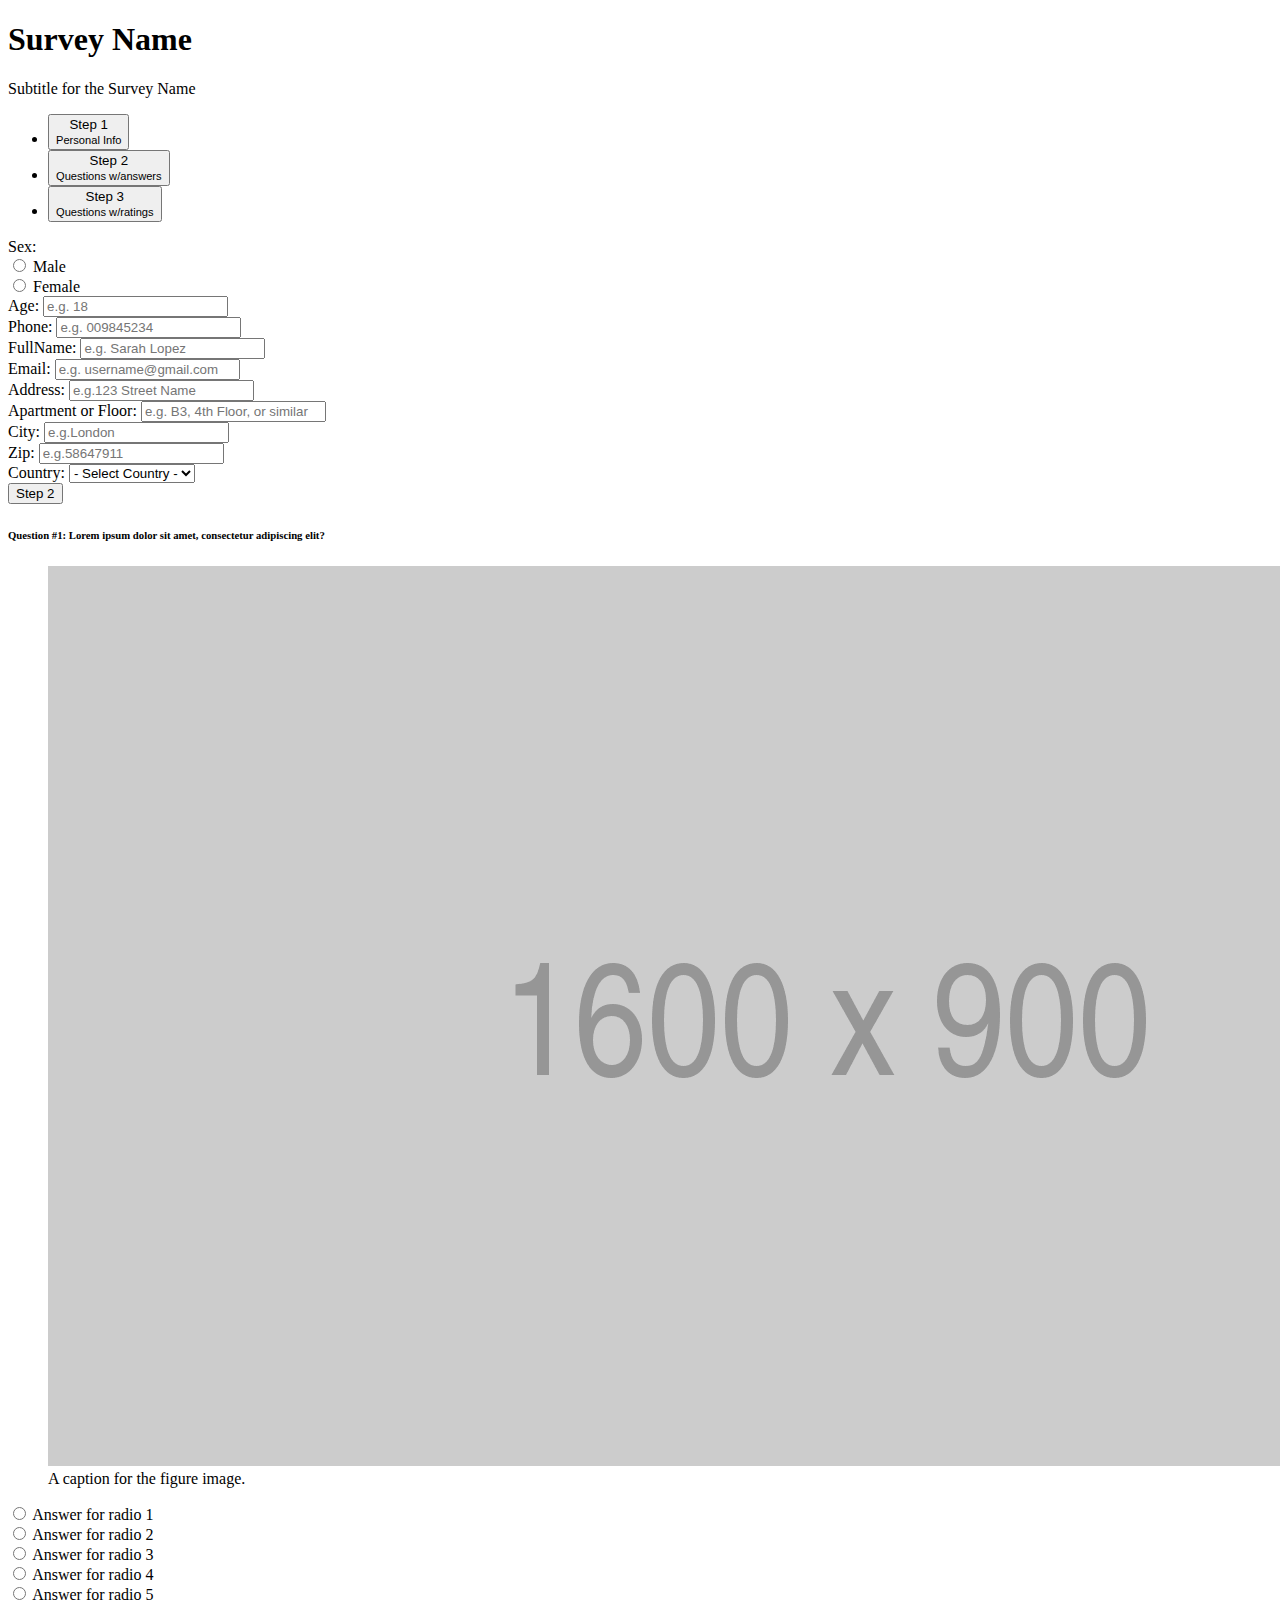
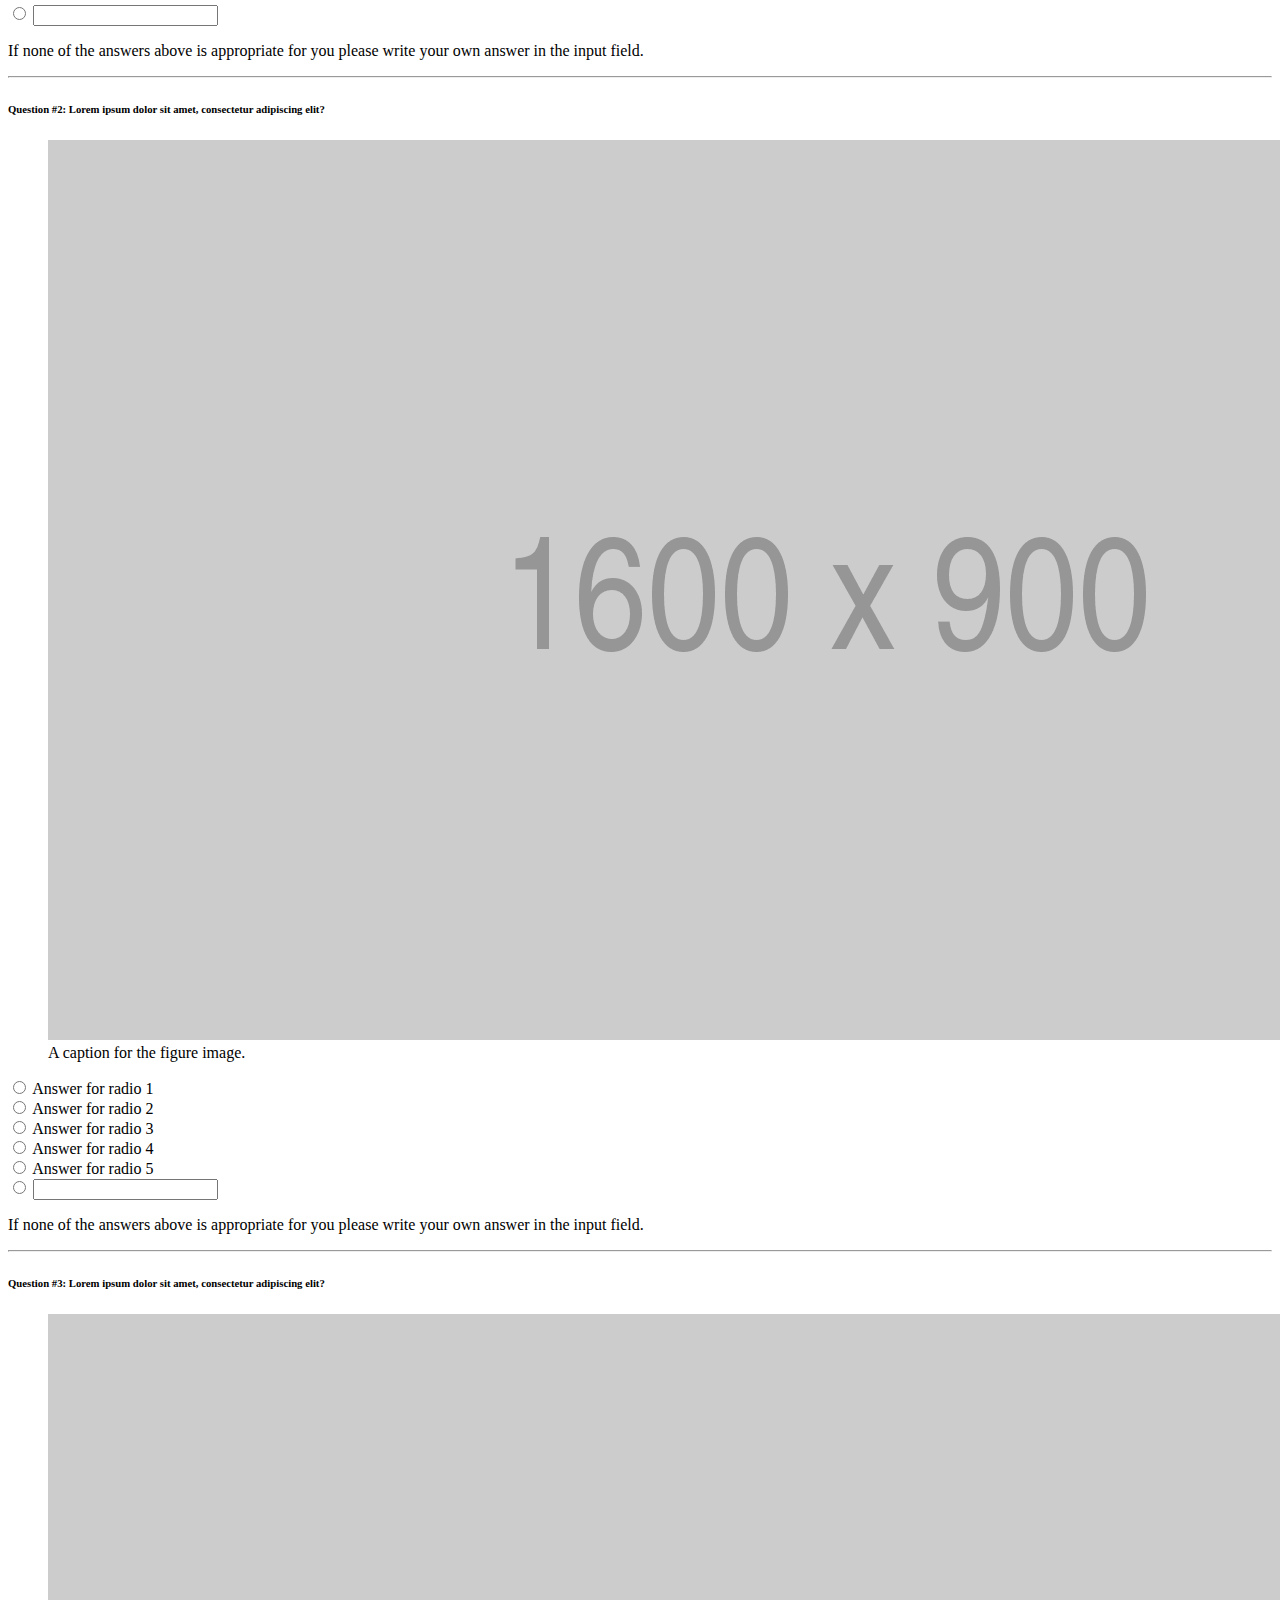
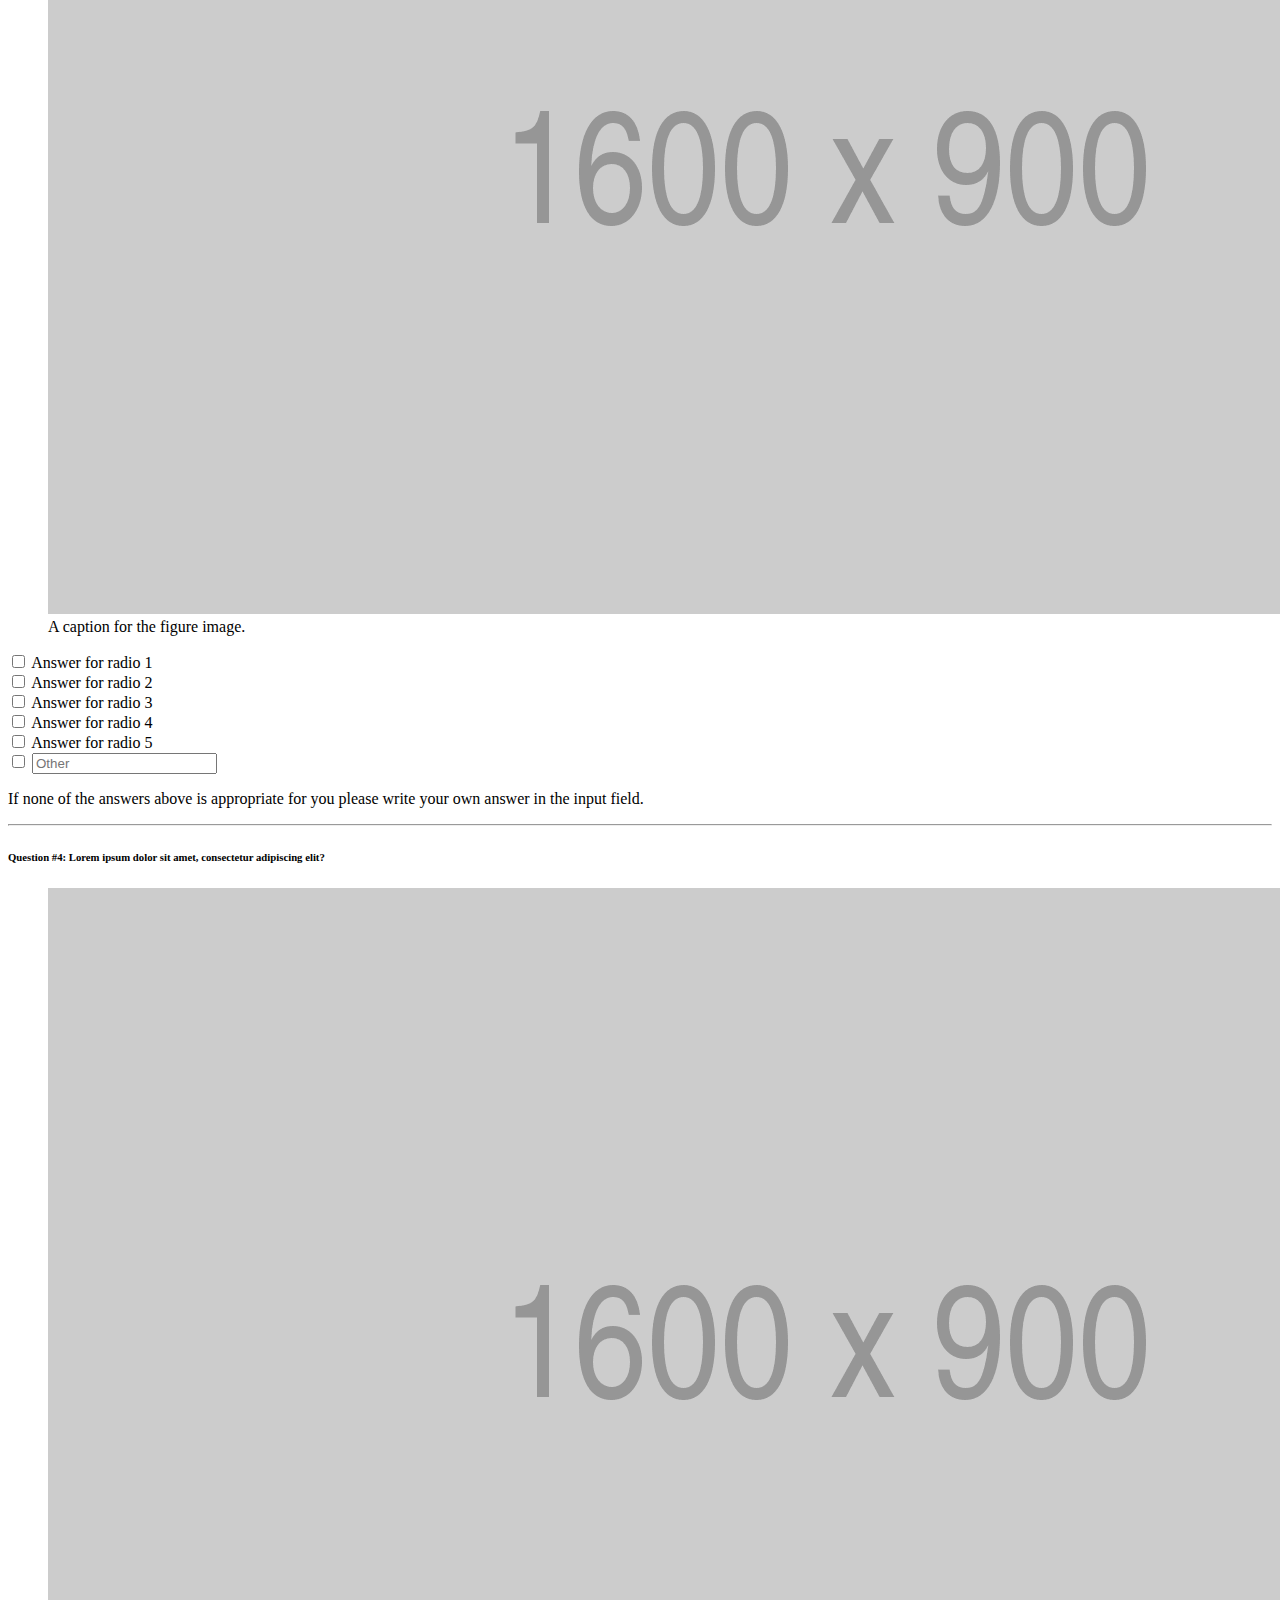
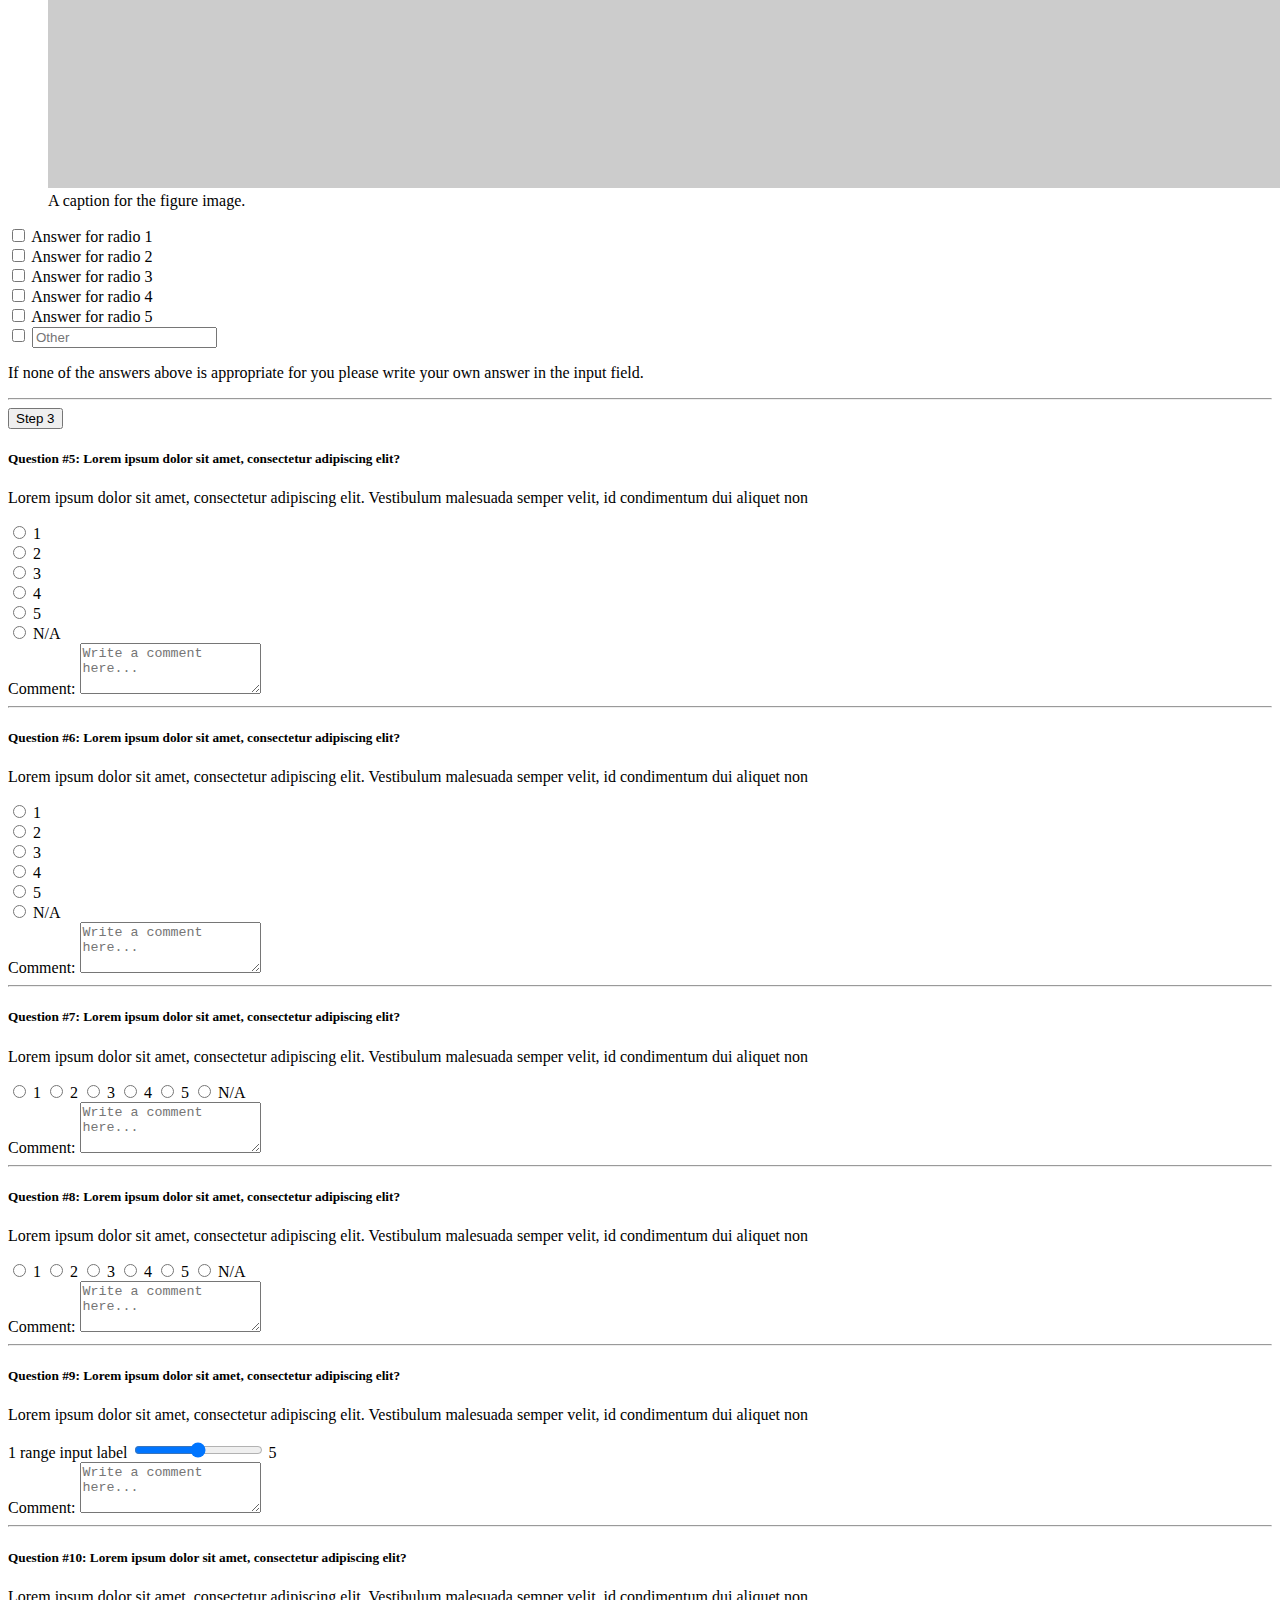
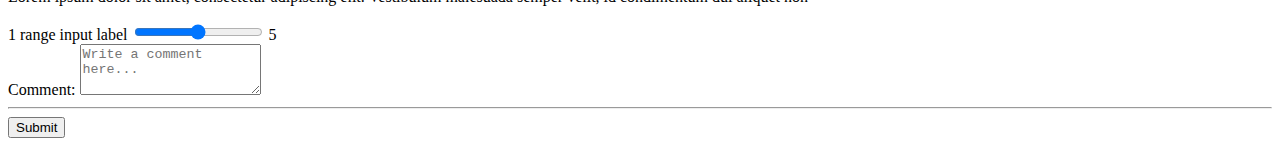
<file: index.html>
<!DOCTYPE html>
<!-- html start -->
<html lang="en">
<!-- head start -->

<head>
    <!-- Meta Tags -->
    <meta charset="UTF-8" />
    <meta http-equiv="X-UA-Compatible" content="IE=edge" />
    <meta name="viewport" content="width=device-width, initial-scale=1.0" />
    <!-- Author -->
    <meta name="author" content="AliFarahmand" />
    <!-- description -->
    <meta name="description" content="Survey Form with bootstrap" />
    <!-- keywords -->
    <meta name="keywords" content="Survey,Form" />
    <!-- Page Title -->
    <title>Survey Form</title>
    <!-- Favicon -->
    <link href="" rel="icon" />
    <!-- Style Sheet -->
    <link href="https://cdn.jsdelivr.net/npm/bootstrap@5.2.2/dist/css/bootstrap.min.css" rel="stylesheet"
        integrity="sha384-Zenh87qX5JnK2Jl0vWa8Ck2rdkQ2Bzep5IDxbcnCeuOxjzrPF/et3URy9Bv1WTRi" crossorigin="anonymous">
</head>
<!-- head end -->

<!-- body start -->

<body class="bg-light py-3 py-lg-5">
    <!-- header start -->
    <header class="container">
        <div class="text-center">
            <h1>Survey Name</h1>
            <p class="lead">Subtitle for the Survey Name</p>
        </div>
        <nav>
            <ul class="nav nav-tabs nav-justified" role="tablist">
                <li class="nav-item" role="presentation">
                    <button type="button" class="nav-link w-100 h4 mb-0 active" id="step-1-tab" data-bs-toggle="tab"
                        data-bs-target="#step-1" role="tab" aria-controls="step-1" aria-selected="true">Step 1<br><small
                            class="d-none d-md-inline">Personal Info</small></button>
                </li>
                <li class="nav-item" role="presentation">
                    <button type="button" class="nav-link w-100 h4 mb-0" id="step-2-tab" data-bs-toggle="tab"
                        data-bs-target="#step-2" role="tab" aria-controls="step-2" aria-selected="true">Step 2<br><small
                            class="d-none d-md-inline">Questions w/answers</small></button>
                </li>
                <li class="nav-item" role="presentation">
                    <button type="button" class="nav-link w-100 h4 mb-0" id="step-3-tab" data-bs-toggle="tab"
                        data-bs-target="#step-3" role="tab" aria-controls="step-3" aria-selected="true">Step 3<br><small
                            class="d-none d-md-inline">Questions w/ratings</small></button>
                </li>
            </ul>
        </nav>
    </header>
    <!-- header end -->
    <!-- main start -->
    <main class="container">
        <div class="tab-content">
            <!-- tab content 1 -->
            <section class="tab-pane fade pt-4 show active" id="step-1" role="tabpanel" aria-labelledby="step-1-tab">
                <!-- part 1 -->
                <div class="row">
                    <!-- gender -->
                    <div class="col-md-3 mb-3">
                        <label class="form-label">Sex:</label>
                        <div>
                            <div class="form-check form-check-inline">
                                <input type="radio" class="form-check-input" name="sex" id="sex-male" value="male">
                                <label class="form-check-label" for="sex-male">Male</label>
                            </div>
                            <div class="form-check form-check-inline">
                                <input type="radio" class="form-check-input" name="sex" id="sex-female" value="female">
                                <label class="form-check-label" for="sex-female">Female</label>
                            </div>
                        </div>
                    </div>
                    <!-- age -->
                    <div class="col-md-3 mb-3">
                        <label class="form-label" for="age">Age:</label>
                        <input type="number" class="form-control" id="age" name="age" placeholder="e.g. 18">
                    </div>
                    <!-- Phone -->
                    <div class="col-md-6 mb-3">
                        <label class="form-label" for="phone">Phone:</label>
                        <input type="tel" class="form-control" id="phone" name="phone" placeholder="e.g. 009845234">
                    </div>
                </div>
                <!-- part 2 -->
                <div class="row">
                    <!-- age -->
                    <div class="col-md-6 mb-3">
                        <label class="form-label" for="name">FullName:</label>
                        <input type="text" class="form-control" id="name" name="name" placeholder="e.g. Sarah Lopez">
                    </div>
                    <!-- Email -->
                    <div class="col-md-6 mb-3">
                        <label class="form-label" for="email">Email:</label>
                        <input type="email" class="form-control" id="email" name="email"
                            placeholder="e.g. username@gmail.com">
                    </div>
                </div>
                <!-- part 3 -->
                <div class="row">
                    <!-- address -->
                    <div class="col-md-9 mb-3">
                        <label class="form-label" for="address">Address:</label>
                        <input type="text" class="form-control" id="address" name="address"
                            placeholder="e.g.123 Street Name">
                    </div>
                    <!-- apartment or floor -->
                    <div class="col-md-3 mb-3">
                        <label class="form-label" for="apartment">Apartment or Floor:</label>
                        <input type="text" class="form-control" id="apartment" name="apartment"
                            placeholder="e.g. B3, 4th Floor, or similar">
                    </div>
                </div>
                <!-- part 4 -->
                <div class="row">
                    <!-- City -->
                    <div class="col-md-6 mb-3">
                        <label class="form-label" for="city">City:</label>
                        <input type="text" class="form-control" id="city" name="city" placeholder="e.g.London">
                    </div>
                    <!-- Zip -->
                    <div class="col-md-2 mb-3">
                        <label class="form-label" for="zip">Zip:</label>
                        <input type="number" class="form-control" id="zip" name="zip" placeholder="e.g.58647911">
                    </div>
                    <!-- Country -->
                    <div class="col-md-4 mb-3">
                        <label class="form-label" for="country">Country:</label>
                        <select class="form-control" id="country" name="country" placeholder="e.g.England">
                            <option value="" selected>- Select Country -</option>
                            <option value="England">England</option>
                            <option value="United-State">United-State</option>
                            <option value="Poland">Poland</option>
                            <option value="Ukraine">Ukraine</option>
                        </select>
                    </div>
                </div>
                <!-- go to step 2 -->
                <Button type="button" class="btn btn-outline-secondary d-block ms-auto" id="go-to-step-2"> Step
                    2</Button>
            </section>
            <!-- tab content 2 -->
            <section class="tab-pane fade pt-4" id="step-2" role="tabpanel" aria-labelledby="step-2-tab">
                <!-- question 1 -->
                <h6 class="h6 text-center mb-3">Question #1: Lorem ipsum dolor sit amet, consectetur adipiscing elit?
                </h6>
                <div class="row">
                    <div class="col-md-6">
                        <!-- image -->
                        <figure class="figure">
                            <img src="./assets/images/1600x900.png" class="img-fluid figure-img rounded" alt="">
                            <figcaption class="figure-caption">A caption for the figure image.</figcaption>
                        </figure>
                    </div>
                    <div class="col-md-6">

                        <!-- radiobutton 1 -->
                        <div class="form-check mb-1">
                            <input class="form-check-input" type="radio" name="radioButton-qa1" id="radioButton-qa1-1"
                                value="option-1">
                            <label class="form-check-label" for="radioButton-qa1-1">Answer for radio 1</label>
                        </div>
                        <!-- radiobutton 2 -->
                        <div class="form-check mb-1">
                            <input class="form-check-input" type="radio" name="radioButton-qa1" id="radioButton-qa1-2"
                                value="option-2">
                            <label class="form-check-label" for="radioButton-qa1-2">Answer for radio 2</label>
                        </div>
                        <!-- radiobutton 3 -->
                        <div class="form-check mb-1">
                            <input class="form-check-input" type="radio" name="radioButton-qa1" id="radioButton-qa1-3"
                                value="option-3">
                            <label class="form-check-label" for="radioButton-qa1-3">Answer for radio 3</label>
                        </div>
                        <!-- radiobutton 4 -->
                        <div class="form-check mb-1">
                            <input class="form-check-input" type="radio" name="radioButton-qa1" id="radioButton-qa1-4"
                                value="option-4">
                            <label class="form-check-label" for="radioButton-qa1-4">Answer for radio 4</label>
                        </div>
                        <!-- radiobutton 5 -->
                        <div class="form-check mb-1">
                            <input class="form-check-input" type="radio" name="radioButton-qa1" id="radioButton-qa1-5"
                                value="option-5">
                            <label class="form-check-label" for="radioButton-qa1-5">Answer for radio 5</label>
                        </div>
                        <!-- radiobutton 6 -->
                        <div class="form-check">
                            <input class="form-check-input mt-2" type="radio" name="radioButton-qa1"
                                id="radioButton-qa1-6" value="option-6">
                            <label class="form-check-label" for="radioButton-qa1-6">
                                <input type="text" class="form-control form-control-sm" id="radioButton-qa1-other" name="radioButton-qa1
                                    placeholder=" Other" aria-describedby="radioButton-qa1-other">
                            </label>
                            <p id="radioButtonsQuestion1-other-help" class="form-text text-muted">If none of the answers
                                above is appropriate for you please write your own answer in the input field.</p>
                        </div>
                    </div>
                    <hr class="my-5">
                </div>
                <!-- question 2 -->
                <h6 class="h6 text-center mb-3">Question #2: Lorem ipsum dolor sit amet, consectetur adipiscing
                    elit?
                </h6>
                <div class="row">
                    <div class="col-md-6">
                        <!-- image -->
                        <figure class="figure">
                            <img src="./assets/images/1600x900.png" class="img-fluid figure-img rounded" alt="">
                            <figcaption class="figure-caption">A caption for the figure image.</figcaption>
                        </figure>
                    </div>
                    <div class="col-md-6">
                        <!-- radiobutton 2-1 -->
                        <div class="form-check mb-1">
                            <input class="form-check-input" type="radio" name="radioButton-qa2" id="radioButton-qa2-1"
                                value="option-2-1">
                            <label class="form-check-label" for="radioButton-qa2-1">Answer for radio 1</label>
                        </div>
                        <!-- radiobutton 2-2 -->
                        <div class="form-check mb-1">
                            <input class="form-check-input" type="radio" name="radioButton-qa2" id="radioButton-qa2-2"
                                value="option-2-2">
                            <label class="form-check-label" for="radioButton-qa2-2">Answer for radio 2</label>
                        </div>
                        <!-- radiobutton 2-3 -->
                        <div class="form-check mb-1">
                            <input class="form-check-input" type="radio" name="radioButton-qa2" id="radioButton-qa2-3"
                                value="option-2-3">
                            <label class="form-check-label" for="radioButton-qa2-3">Answer for radio 3</label>
                        </div>
                        <!-- radiobutton 2-4 -->
                        <div class="form-check mb-1">
                            <input class="form-check-input" type="radio" name="radioButton-qa2" id="radioButton-qa2-4"
                                value="option-2-4">
                            <label class="form-check-label" for="radioButton-qa2-4">Answer for radio 4</label>
                        </div>
                        <!-- radiobutton 2-5 -->
                        <div class="form-check mb-1">
                            <input class="form-check-input" type="radio" name="radioButton-qa2" id="radioButton-qa2-5"
                                value="option-2-5">
                            <label class="form-check-label" for="radioButton-qa2-5">Answer for radio 5</label>
                        </div>
                        <!-- radiobutton 2-6 -->
                        <div class="form-check">
                            <input class="form-check-input mt-2" type="radio" name="radioButton-qa2"
                                id="radioButton-qa2-6" value="option-2-6">
                            <label class="form-check-label" for="radioButton-qa2-6">
                                <input type="text" class="form-control form-control-sm" id="radioButton-qa2-other" name="radioButton-qa2
                                        placeholder=" Other" aria-describedby="radioButton-qa2-other">
                            </label>
                            <p id="radioButtonsQuestion2-other-help" class="form-text text-muted">If none of the
                                answers
                                above is appropriate for you please write your own answer in the input field.</p>
                        </div>
                    </div>
                    <hr class="my-5">
                </div>
                <!-- question 3 -->
                <h6 class="h6 text-center mb-3">Question #3: Lorem ipsum dolor sit amet, consectetur adipiscing
                    elit?
                </h6>
                <div class="row">
                    <div class="col-md-6">
                        <!-- image -->
                        <figure class="figure">
                            <img src="./assets/images/1600x900.png" class="img-fluid figure-img rounded" alt="">
                            <figcaption class="figure-caption">A caption for the figure image.</figcaption>
                        </figure>
                    </div>
                    <div class="col-md-6">
                        <!-- radiobutton 3-1 -->
                        <div class="form-check mb-1">
                            <input class="form-check-input" type="checkbox" name="checkbox-qa3" id="checkbox-qa3-1"
                                value="option-2-1">
                            <label class="form-check-label" for="checkbox-qa3-1">Answer for radio 1</label>
                        </div>
                        <!-- radiobutton 3-2 -->
                        <div class="form-check mb-1">
                            <input class="form-check-input" type="checkbox" name="checkbox-qa3" id="checkbox-qa3-2"
                                value="option-2-2">
                            <label class="form-check-label" for="checkbox-qa3-2">Answer for radio 2</label>
                        </div>
                        <!-- radiobutton 3-3 -->
                        <div class="form-check mb-1">
                            <input class="form-check-input" type="checkbox" name="checkbox-qa3" id="checkbox-qa3-3"
                                value="option-3-3">
                            <label class="form-check-label" for="checkbox-qa3-3">Answer for radio 3</label>
                        </div>
                        <!-- radiobutton 3-4 -->
                        <div class="form-check mb-1">
                            <input class="form-check-input" type="checkbox" name="checkbox-qa3" id="checkbox-qa3-4"
                                value="option-3-4">
                            <label class="form-check-label" for="checkbox-qa3-4">Answer for radio 4</label>
                        </div>
                        <!-- radiobutton 3-5 -->
                        <div class="form-check mb-1">
                            <input class="form-check-input" type="checkbox" name="checkbox-qa3" id="checkbox-qa3-5"
                                value="option-3-5">
                            <label class="form-check-label" for="checkbox-qa3-5">Answer for radio 5</label>
                        </div>
                        <!-- radiobutton 3-6 -->
                        <div class="form-check">
                            <input class="form-check-input mt-2" type="checkbox" name="checkbox-qa3" id="checkbox-qa3-6"
                                value="option-3-6">
                            <label class="form-check-label" for="checkbox-qa3-6">
                                <input type="text" class="form-control form-control-sm" id="checkbox-qa3-other"
                                    name="checkbox-qa3" placeholder="Other" aria-describedby="checkbox-qa3-other">
                            </label>
                            <p id="radioButtonsQuestion3-other-help" class="form-text text-muted">If none of the
                                answers
                                above is appropriate for you please write your own answer in the input field.
                            </p>
                        </div>
                    </div>
                    <hr class="my-5">
                </div>
                <!-- question 4 -->
                <h6 class="h6 text-center mb-3">Question #4: Lorem ipsum dolor sit amet, consectetur
                    adipiscing
                    elit?
                </h6>
                <div class="row">
                    <div class="col-md-6">
                        <!-- image -->
                        <figure class="figure">
                            <img src="./assets/images/1600x900.png" class="img-fluid figure-img rounded" alt="">
                            <figcaption class="figure-caption">A caption for the figure image.</figcaption>
                        </figure>
                    </div>
                    <div class="col-md-6">
                        <!-- radiobutton 4-1 -->
                        <div class="form-check mb-1">
                            <input class="form-check-input" type="checkbox" name="radioButton-qa4"
                                id="radioButton-qa2-1" value="option-4-1">
                            <label class="form-check-label" for="checkbox-qa4-1">Answer for radio
                                1</label>
                        </div>
                        <!-- radiobutton 4-2 -->
                        <div class="form-check mb-1">
                            <input class="form-check-input" type="checkbox" name="checkbox-qa4" id="checkbox-qa4-2"
                                value="option-4-2">
                            <label class="form-check-label" for="checkbox-qa4-2">Answer for radio
                                2</label>
                        </div>
                        <!-- radiobutton 4-3 -->
                        <div class="form-check mb-1">
                            <input class="form-check-input" type="checkbox" name="checkbox-qa4" id="checkbox-qa4-3"
                                value="option-4-3">
                            <label class="form-check-label" for="checkbox-qa4-3">Answer for radio
                                3</label>
                        </div>
                        <!-- radiobutton 4-4 -->
                        <div class="form-check mb-1">
                            <input class="form-check-input" type="checkbox" name="checkbox-qa4" id="checkbox-qa4-4"
                                value="option-2-4">
                            <label class="form-check-label" for="checkbox-qa4-4">Answer for radio
                                4</label>
                        </div>
                        <!-- radiobutton 4-5 -->
                        <div class="form-check mb-1">
                            <input class="form-check-input" type="checkbox" name="checkbox-qa4" id="checkbox-qa4-5"
                                value="option-4-5">
                            <label class="form-check-label" for="checkbox-qa4-5">Answer for radio
                                5</label>
                        </div>
                        <!-- radiobutton 4-6 -->
                        <div class="form-check">
                            <input class="form-check-input mt-2" type="checkbox" name="checkbox-qa4" id="checkbox-qa4-6"
                                value="option-4-6">
                            <label class="form-check-label" for="checkbox-qa4-6">
                                <input type="text" class="form-control form-control-sm" name="checkbox-qa4"
                                    id="checkbox-qa4-other" placeholder="Other" aria-describedby="checkbox-qa4-other">
                            </label>
                            <p id="radioButtonsQuestion4-other-help" class="form-text text-muted">If none of
                                the
                                answers
                                above is appropriate for you please write your own answer in the input
                                field.</p>
                        </div>
                    </div>
                    <hr class="my-5">
                </div>
                <button type="button" class="btn btn-outline-secondary d-block ms-auto" id="go-to-step-3">Step
                    3</button>
            </section>
            <!-- tab content 3 -->
            <section class="tab-pane fade pt-4" id="step-3" role="tabpanel" aria-labelledby="step-3-tab">
                <!-- question 4 -->
                <div class="row">
                    <div class="col-lg-6">
                        <h5 class="h5">Question #5: Lorem ipsum dolor sit amet, consectetur adipiscing elit?</h5>
                        <p class="small">Lorem ipsum dolor sit amet, consectetur adipiscing elit. Vestibulum malesuada
                            semper velit, id condimentum dui aliquet non</p>
                    </div>
                    <div class="col-lg-6">
                        <div class="d-flex justify-content-between mb-3">
                            <!-- radiobutton 5-1  -->
                            <div class="form-check">
                                <input class="form-check-input" type="radio" name="radioButton-qa5"
                                    id="radioButton-qa5-1" value="rating-1">
                                <label class="form-check-label" for="radioButton-qa5-1">1</label>
                            </div>
                            <!-- radiobutton 5-2  -->
                            <div class="form-check">
                                <input class="form-check-input" type="radio" name="radioButton-qa5"
                                    id="radioButton-qa5-2" value="rating-2">
                                <label class="form-check-label" for="radioButton-qa5-2">2</label>
                            </div>
                            <!-- radiobutton 5-3  -->
                            <div class="form-check">
                                <input class="form-check-input" type="radio" name="radioButton-qa5"
                                    id="radioButton-qa5-3" value="rating-3">
                                <label class="form-check-label" for="radioButton-qa5-3">3</label>
                            </div>
                            <!-- radiobutton 5-4  -->
                            <div class="form-check">
                                <input class="form-check-input" type="radio" name="radioButton-qa5"
                                    id="radioButton-qa5-4" value="rating-4">
                                <label class="form-check-label" for="radioButton-qa5-4">4</label>
                            </div>
                            <!-- radiobutton 5-5  -->
                            <div class="form-check">
                                <input class="form-check-input" type="radio" name="radioButton-qa5"
                                    id="radioButton-qa5-5" value="rating-5">
                                <label class="form-check-label" for="radioButton-qa5-5">5</label>
                            </div>
                            <!-- radiobutton 5-6  -->
                            <div class="form-check">
                                <input class="form-check-input" type="radio" name="radioButton-qa5"
                                    id="radioButton-qa5-na" value="rating-6">
                                <label class="form-check-label" for="radioButton-qa5-na">N/A</label>
                            </div>
                        </div>
                        <label class="visually-hidden" for="radioButton-qa5-comment">Comment:</label>
                        <textarea class="form-control form-control-sm" id="radioButton-qa5-comment"
                            name="ratingRadioQuestion5" rows="3" placeholder="Write a comment here..."></textarea>
                    </div>
                    <hr class="my-4">
                </div>
                <!-- question 6 -->
                <div class="row">
                    <div class="col-lg-6">
                        <h5 class="h5">Question #6: Lorem ipsum dolor sit amet, consectetur adipiscing elit?</h5>
                        <p class="small">Lorem ipsum dolor sit amet, consectetur adipiscing elit. Vestibulum malesuada
                            semper velit, id condimentum dui aliquet non</p>
                    </div>
                    <div class="col-lg-6">
                        <div class="d-flex justify-content-between mb-3">
                            <!-- radiobutton 6-1  -->
                            <div class="form-check">
                                <input class="form-check-input" type="radio" name="radioButton-qa6"
                                    id="radioButton-qa6-1" value="rating-1">
                                <label class="form-check-label" for="radioButton-qa6-1">1</label>
                            </div>
                            <!-- radiobutton 6-2  -->
                            <div class="form-check">
                                <input class="form-check-input" type="radio" name="radioButton-qa6"
                                    id="radioButton-qa6-2" value="rating-2">
                                <label class="form-check-label" for="radioButton-qa6-2">2</label>
                            </div>
                            <!-- radiobutton 6-3  -->
                            <div class="form-check">
                                <input class="form-check-input" type="radio" name="radioButton-qa6"
                                    id="radioButton-qa6-3" value="rating-3">
                                <label class="form-check-label" for="radioButton-qa6-3">3</label>
                            </div>
                            <!-- radiobutton 6-4  -->
                            <div class="form-check">
                                <input class="form-check-input" type="radio" name="radioButton-qa6"
                                    id="radioButton-qa6-4" value="rating-4">
                                <label class="form-check-label" for="radioButton-qa6-4">4</label>
                            </div>
                            <!-- radiobutton 6-5  -->
                            <div class="form-check">
                                <input class="form-check-input" type="radio" name="radioButton-qa6"
                                    id="radioButton-qa6-5" value="rating-5">
                                <label class="form-check-label" for="radioButton-qa6-5">5</label>
                            </div>
                            <!-- radiobutton 6-6  -->
                            <div class="form-check">
                                <input class="form-check-input" type="radio" name="radioButton-qa6"
                                    id="radioButton-qa6-na" value="rating-6">
                                <label class="form-check-label" for="radioButton-qa6-na">N/A</label>
                            </div>
                        </div>
                        <label class="visually-hidden" for="radioButton-qa6-comment">Comment:</label>
                        <textarea class="form-control form-control-sm" id="radioButton-qa6-comment"
                            name="ratingRadioQuestion6" rows="3" placeholder="Write a comment here..."></textarea>
                    </div>
                    <hr class="my-4">
                </div>
                <!-- question 7 -->
                <div class="row">
                    <div class="col-lg-6">
                        <h5 class="h5">Question #7: Lorem ipsum dolor sit amet, consectetur adipiscing elit?</h5>
                        <p class="small">Lorem ipsum dolor sit amet, consectetur adipiscing elit. Vestibulum malesuada
                            semper velit, id condimentum dui aliquet non</p>
                    </div>
                    <div class="col-lg-6">
                        <div class="mb-3">
                            <!-- button group 1 -->
                            <div class="btn-group btn-group-lg w-100">
                                <!-- button1 -->
                                <input class="btn-check" type="radio" name="radiotoggle-qa7" value="rating-1"
                                    autocomplete="off" id="radiotoggle-qa7-1">
                                <label class="btn btn-outline-secondary" for="radiotoggle-qa7-1">1</label>
                                <!-- button2 -->
                                <input class="btn-check" type="radio" name="radiotoggle-qa7" value="rating-2"
                                    autocomplete="off" id="radiotoggle-qa7-2">
                                <label class="btn btn-outline-secondary" for="radiotoggle-qa7-2">2</label>
                                <!-- button3 -->
                                <input class="btn-check" type="radio" name="radiotoggle-qa7" value="rating-3"
                                    autocomplete="off" id="radiotoggle-qa7-3">
                                <label class="btn btn-outline-secondary" for="radiotoggle-qa7-3">3</label>
                                <!-- button4 -->
                                <input class="btn-check" type="radio" name="radiotoggle-qa7" value="rating-4"
                                    autocomplete="off" id="radiotoggle-qa7-4">
                                <label class="btn btn-outline-secondary" for="radiotoggle-qa7-4">4</label>
                                <!-- button5 -->
                                <input class="btn-check" type="radio" name="radiotoggle-qa7" value="rating-5"
                                    autocomplete="off" id="radiotoggle-qa7-5">
                                <label class="btn btn-outline-secondary" for="radiotoggle-qa7-5">5</label>
                                <!-- buttonN/A -->
                                <input class="btn-check" type="radio" name="radiotoggle-qa7" value="rating-6"
                                    autocomplete="off" id="radiotoggle-qa7-na">
                                <label class="btn btn-outline-secondary" for="radiotoggle-qa7-na">N/A</label>
                            </div>
                        </div>
                        <label class="visually-hidden" for="radioButton-qa6-comment">Comment:</label>
                        <textarea class="form-control form-control-sm" id="radioButton-qa7-comment"
                            name="ratingRadioQuestion7" rows="3" placeholder="Write a comment here..."></textarea>
                    </div>
                    <hr class="my-4">
                </div>
                <!-- question 8 -->
                <div class="row">
                    <div class="col-lg-6">
                        <h5 class="h5">Question #8: Lorem ipsum dolor sit amet, consectetur adipiscing elit?</h5>
                        <p class="small">Lorem ipsum dolor sit amet, consectetur adipiscing elit. Vestibulum malesuada
                            semper velit, id condimentum dui aliquet non</p>
                    </div>
                    <div class="col-lg-6">
                        <div class="mb-3">
                            <!-- button group 1 -->
                            <div class="btn-group btn-group-lg w-100">
                                <!-- button1 -->
                                <input class="btn-check" type="radio" name="radiotoggle-qa8" value="rating-1"
                                    autocomplete="off" id="radiotoggle-qa8-1">
                                <label class="btn btn-outline-secondary" for="radiotoggle-qa8-1">1</label>
                                <!-- button2 -->
                                <input class="btn-check" type="radio" name="radiotoggle-qa8" value="rating-2"
                                    autocomplete="off" id="radiotoggle-qa8-2">
                                <label class="btn btn-outline-secondary" for="radiotoggle-qa8-2">2</label>
                                <!-- button3 -->
                                <input class="btn-check" type="radio" name="radiotoggle-qa8" value="rating-3"
                                    autocomplete="off" id="radiotoggle-qa8-3">
                                <label class="btn btn-outline-secondary" for="radiotoggle-qa8-3">3</label>
                                <!-- button4 -->
                                <input class="btn-check" type="radio" name="radiotoggle-qa8" value="rating-4"
                                    autocomplete="off" id="radiotoggle-qa8-4">
                                <label class="btn btn-outline-secondary" for="radiotoggle-qa8-4">4</label>
                                <!-- button5 -->
                                <input class="btn-check" type="radio" name="radiotoggle-qa8" value="rating-5"
                                    autocomplete="off" id="radiotoggle-qa8-5">
                                <label class="btn btn-outline-secondary" for="radiotoggle-qa8-5">5</label>
                                <!-- buttonN/A -->
                                <input class="btn-check" type="radio" name="radiotoggle-qa8" value="rating-6"
                                    autocomplete="off" id="radiotoggle-qa8-na">
                                <label class="btn btn-outline-secondary" for="radiotoggle-qa8-na">N/A</label>
                            </div>
                        </div>
                        <label class="visually-hidden" for="radioButton-qa6-comment">Comment:</label>
                        <textarea class="form-control form-control-sm" id="radioButton-qa8-comment"
                            name="ratingRadioQuestion8" rows="3" placeholder="Write a comment here..."></textarea>
                    </div>
                    <hr class="my-4">
                </div>
                <!-- question 9 -->
                   <div class="row">
                    <div class="col-lg-6">
                        <h5 class="h5">Question #9: Lorem ipsum dolor sit amet, consectetur adipiscing elit?</h5>
                        <p class="small">Lorem ipsum dolor sit amet, consectetur adipiscing elit. Vestibulum malesuada
                            semper velit, id condimentum dui aliquet non</p>
                    </div>
                    <div class="col-lg-6">
                        <div class="d-flex justify-content-around mb-3">
                            <span class="me-3">1</span>
                            <label class="visually-hidden form-label" for="rating-range-qa9">range input label</label>
                            <input class="form-range" type="range" id="rating-range-qa9" min="1" max="5">
                            <span class="ms-3">5</span>
                        </div>
                        <label class="visually-hidden" for="radioRange-qa9-comment">Comment:</label>
                        <textarea class="form-control form-control-sm" id="radioRange-qa9-comment"
                            name="ratingRangQuestion9" rows="3" placeholder="Write a comment here..."></textarea>
                    </div>
                    <hr class="my-4">
                </div>
                    <!-- question 10 -->
                    <div class="row">
                        <div class="col-lg-6">
                            <h5 class="h5">Question #10: Lorem ipsum dolor sit amet, consectetur adipiscing elit?</h5>
                            <p class="small">Lorem ipsum dolor sit amet, consectetur adipiscing elit. Vestibulum malesuada
                                semper velit, id condimentum dui aliquet non</p>
                        </div>
                        <div class="col-lg-6">
                            <div class="d-flex justify-content-around mb-3">
                                <span class="me-3">1</span>
                                <label class="visually-hidden form-label" for="rating-range-qa10">range input label</label>
                                <input class="form-range" type="range" id="rating-range-qa10" min="1" max="5">
                                <span class="ms-3">5</span>
                            </div>
                            <label class="visually-hidden" for="radioRange-qa10-comment">Comment:</label>
                            <textarea class="form-control form-control-sm" id="radioRange-qa10-comment"
                                name="ratingRangQuestion10" rows="3" placeholder="Write a comment here..."></textarea>
                        </div>
                        <hr class="my-4">
                    </div>
                    <button class="btn btn-outline-secondary d-block ms-auto" type="submit" id="submit-button">Submit</button>
            </section>
        </div>
    </main>
    <!-- main end-->
    <script src="https://cdn.jsdelivr.net/npm/bootstrap@5.2.2/dist/js/bootstrap.bundle.min.js"
        integrity="sha384-OERcA2EqjJCMA+/3y+gxIOqMEjwtxJY7qPCqsdltbNJuaOe923+mo//f6V8Qbsw3"
        crossorigin="anonymous"></script>
    <script src="./assets/js/app.js"></script>
</body>
<!-- body end -->

</html>
</file>
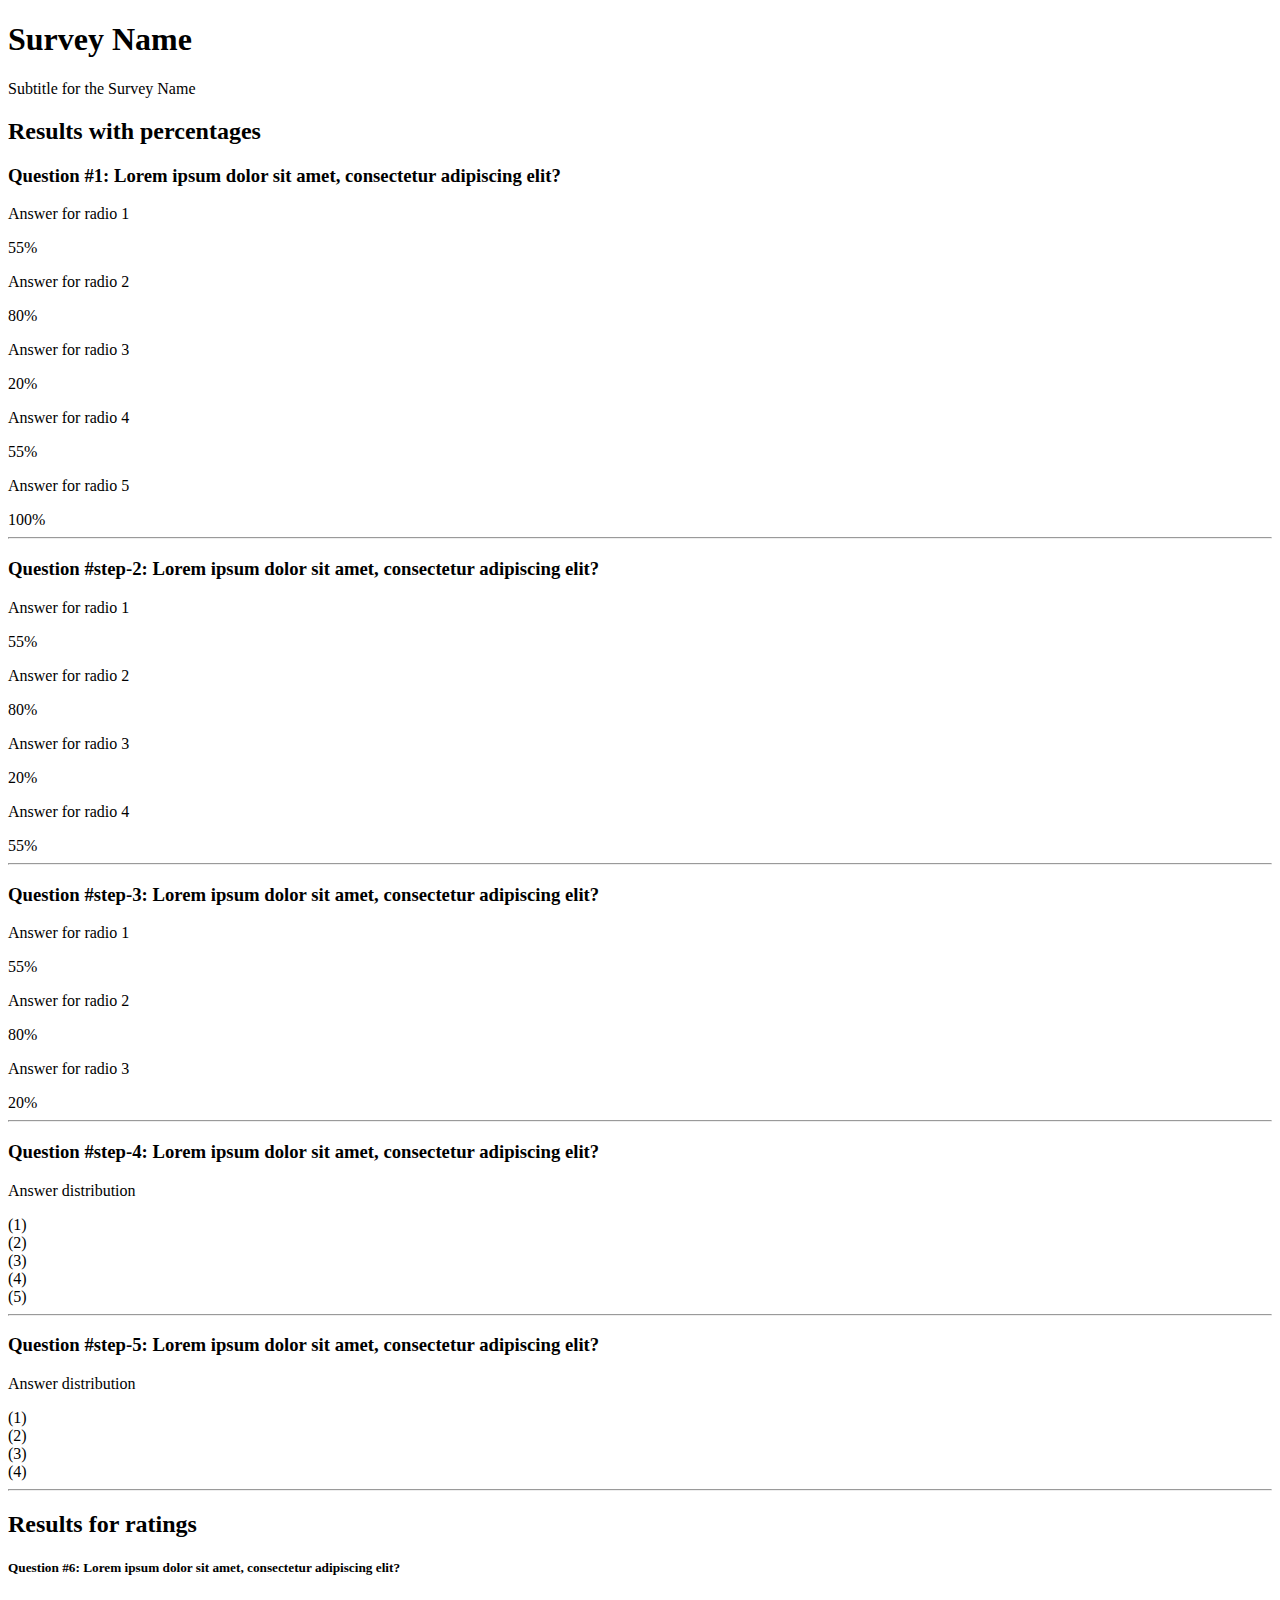
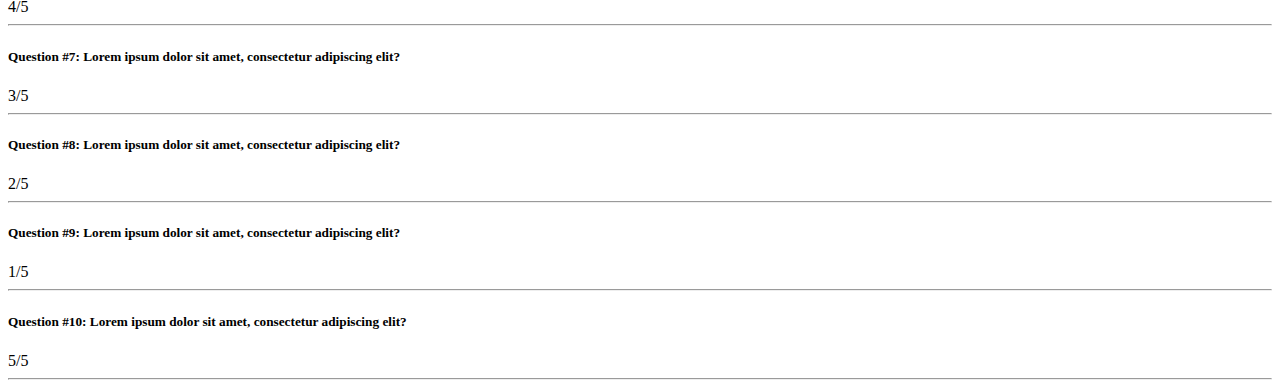
<file: result.html>
<!DOCTYPE html>
<!-- html start -->
<html lang="en">
<!-- head start -->

<head>
    <!-- Meta Tags -->
    <meta charset="UTF-8" />
    <meta http-equiv="X-UA-Compatible" content="IE=edge" />
    <meta name="viewport" content="width=device-width, initial-scale=1.0" />
    <!-- Author -->
    <meta name="author" content="AliFarahmand" />
    <!-- description -->
    <meta name="description" content="Result Form with bootstrap" />
    <!-- keywords -->
    <meta name="keywords" content="Result,Form" />
    <!-- Page Title -->
    <title>Result Form</title>
    <!-- Favicon -->
    <link href="" rel="icon" />
    <!-- Style Sheet -->
    <link href="https://cdn.jsdelivr.net/npm/bootstrap@5.2.2/dist/css/bootstrap.min.css" rel="stylesheet"
        integrity="sha384-Zenh87qX5JnK2Jl0vWa8Ck2rdkQ2Bzep5IDxbcnCeuOxjzrPF/et3URy9Bv1WTRi" crossorigin="anonymous">
    <link rel="stylesheet" href="./assets/css/styles.css">
</head>
<!-- head end -->

<!-- body start -->

<body class="bg-light py-3 py-lg-5">
    <!-- header start -->
    <header class="container">
        <div class="text-center">
            <h1>Survey Name</h1>
            <p class="lead">Subtitle for the Survey Name</p>
        </div>
        <h2 class="h3 text-center mb-4">Results with percentages</h2>
    </header>
    <!-- header end -->
    <!-- main start -->
    <main class="container">
        <section class="mt-5">
            <!-- Answer one -->
            <h3 class="h5 mb-3">Question #1: Lorem ipsum dolor sit amet, consectetur adipiscing elit?</h3>
            <!-- progress bar 1 -->
            <div class="row mb-2">
                <div class="col-md-6">
                    <p class="mb-0">Answer for radio 1</p>
                </div>
                <div class="col-md-6">
                    <div class="progress mt-1">
                        <div class="progress-bar bg-info progWidth-55" role="progressbar" aria-valuenow="55"
                            aria-valuemin="0" aria-valuemax="100">55%</div>
                    </div>
                </div>
            </div>
            <!-- progress bar 2 -->
            <div class="row mb-2">
                <div class="col-md-6">
                    <p class="mb-0">Answer for radio 2</p>
                </div>
                <div class="col-md-6">
                    <div class="progress mt-1">
                        <div class="progress-bar bg-info progWidth-80" role="progressbar" aria-valuenow="80"
                            aria-valuemin="0" aria-valuemax="100">80%</div>
                    </div>
                </div>
            </div>
            <!-- progress bar 3 -->
            <div class="row mb-2">
                <div class="col-md-6">
                    <p class="mb-0">Answer for radio 3</p>
                </div>
                <div class="col-md-6">
                    <div class="progress mt-1">
                        <div class="progress-bar bg-danger progWidth-20" role="progressbar" aria-valuenow="20"
                            aria-valuemin="0" aria-valuemax="100">20%</div>
                    </div>
                </div>
            </div>
            <!-- progress bar 4 -->
            <div class="row mb-2">
                <div class="col-md-6">
                    <p class="mb-0">Answer for radio 4</p>
                </div>
                <div class="col-md-6">
                    <div class="progress mt-1">
                        <div class="progress-bar bg-success progWidth-55" role="progressbar" aria-valuenow="55"
                            aria-valuemin="0" aria-valuemax="100">55%</div>
                    </div>
                </div>
            </div>
            <!-- progress bar 5 -->
            <div class="row mb-2">
                <div class="col-md-6">
                    <p class="mb-0">Answer for radio 5</p>
                </div>
                <div class="col-md-6">
                    <div class="progress mt-1">
                        <div class="progress-bar bg-success progWidth-100" role="progressbar" aria-valuenow="100"
                            aria-valuemin="0" aria-valuemax="100">100%</div>
                    </div>
                </div>
            </div>
            <hr class="my-4">
            <!-- Answer two -->
            <h3 class="h5 mb-3">Question #step-2: Lorem ipsum dolor sit amet, consectetur adipiscing elit?</h3>
            <!-- progress bar 1 -->
            <div class="row mb-2">
                <div class="col-md-6">
                    <p class="mb-0">Answer for radio 1</p>
                </div>
                <div class="col-md-6">
                    <div class="progress mt-1">
                        <div class="progress-bar bg-info progWidth-55" role="progressbar" aria-valuenow="55"
                            aria-valuemin="0" aria-valuemax="100">55%</div>
                    </div>
                </div>
            </div>
            <!-- progress bar 2 -->
            <div class="row mb-2">
                <div class="col-md-6">
                    <p class="mb-0">Answer for radio 2</p>
                </div>
                <div class="col-md-6">
                    <div class="progress mt-1">
                        <div class="progress-bar bg-info progWidth-80" role="progressbar" aria-valuenow="80"
                            aria-valuemin="0" aria-valuemax="100">80%</div>
                    </div>
                </div>
            </div>
            <!-- progress bar 3 -->
            <div class="row mb-2">
                <div class="col-md-6">
                    <p class="mb-0">Answer for radio 3</p>
                </div>
                <div class="col-md-6">
                    <div class="progress mt-1">
                        <div class="progress-bar bg-danger progWidth-20" role="progressbar" aria-valuenow="20"
                            aria-valuemin="0" aria-valuemax="100">20%</div>
                    </div>
                </div>
            </div>
            <!-- progress bar 4 -->
            <div class="row mb-2">
                <div class="col-md-6">
                    <p class="mb-0">Answer for radio 4</p>
                </div>
                <div class="col-md-6">
                    <div class="progress mt-1">
                        <div class="progress-bar bg-success progWidth-55" role="progressbar" aria-valuenow="55"
                            aria-valuemin="0" aria-valuemax="100">55%</div>
                    </div>
                </div>
            </div>
            <hr class="my-4">
            <!-- Answer Three-->
            <h3 class="h5 mb-3">Question #step-3: Lorem ipsum dolor sit amet, consectetur adipiscing elit?</h3>
            <!-- progress bar 1 -->
            <div class="row mb-2">
                <div class="col-md-6">
                    <p class="mb-0">Answer for radio 1</p>
                </div>
                <div class="col-md-6">
                    <div class="progress mt-1">
                        <div class="progress-bar bg-info progWidth-55" role="progressbar" aria-valuenow="55"
                            aria-valuemin="0" aria-valuemax="100">55%</div>
                    </div>
                </div>
            </div>
            <!-- progress bar 2 -->
            <div class="row mb-2">
                <div class="col-md-6">
                    <p class="mb-0">Answer for radio 2</p>
                </div>
                <div class="col-md-6">
                    <div class="progress mt-1">
                        <div class="progress-bar bg-info progWidth-80" role="progressbar" aria-valuenow="80"
                            aria-valuemin="0" aria-valuemax="100">80%</div>
                    </div>
                </div>
            </div>
            <!-- progress bar 3 -->
            <div class="row mb-2">
                <div class="col-md-6">
                    <p class="mb-0">Answer for radio 3</p>
                </div>
                <div class="col-md-6">
                    <div class="progress mt-1">
                        <div class="progress-bar bg-danger progWidth-20" role="progressbar" aria-valuenow="20"
                            aria-valuemin="0" aria-valuemax="100">20%</div>
                    </div>
                </div>
            </div>
            <hr class="my-4">
            <!-- Answer four-->
            <h3 class="h5 mb-3">Question #step-4: Lorem ipsum dolor sit amet, consectetur adipiscing elit?</h3>
            <div class="row mb-2">
                <div class="col-md-6">
                    <p class="mb-0">Answer distribution</p>
                </div>
                <div class="col-md-6">
                    <div class="progress mt-1">
                        <!-- progress bar 1 -->
                        <div class="progress-bar progWidth-20  bg-info border-end" role="progressbar" aria-valuenow="20"
                            aria-valuemin="0" aria-valuemax="100" data-bs-toggle="tooltip" data-bs-placement="bottom"
                            title="20%">(1)</div>
                        <!-- progress bar 2 -->
                        <div class="progress-bar progWidth-10  bg-danger border-end" role="progressbar"
                            aria-valuenow="10" aria-valuemin="0" aria-valuemax="100" data-bs-toggle="tooltip"
                            data-bs-placement="bottom" title="10%">(2)</div>
                        <!-- progress bar 3 -->
                        <div class="progress-bar progWidth-20  bg-info border-end" role="progressbar" aria-valuenow="2"
                            aria-valuemin="0" aria-valuemax="100" data-bs-toggle="tooltip" data-bs-placement="bottom"
                            title="20%">(3)</div>
                        <!-- progress bar 4 -->
                        <div class="progress-bar progWidth-40  bg-success border-end" role="progressbar"
                            aria-valuenow="40" aria-valuemin="0" aria-valuemax="100" data-bs-toggle="tooltip"
                            data-bs-placement="bottom" title="40%">(4)</div>
                        <!-- progress bar 5 -->
                        <div class="progress-bar progWidth-10  bg-danger border-end" role="progressbar"
                            aria-valuenow="10" aria-valuemin="0" aria-valuemax="100" data-bs-toggle="tooltip"
                            data-bs-placement="bottom" title="10%">(5)</div>
                    </div>
                </div>
            </div>
            <hr class="my-4">
            <!-- Answer five-->
            <h3 class="h5 mb-3">Question #step-5: Lorem ipsum dolor sit amet, consectetur adipiscing elit?</h3>
            <div class="row mb-2">
                <div class="col-md-6">
                    <p class="mb-0">Answer distribution</p>
                </div>
                <div class="col-md-6">
                    <div class="progress mt-1">
                        <!-- progress bar 1 -->
                        <div class="progress-bar progWidth-20  bg-info border-end" role="progressbar" aria-valuenow="20"
                            aria-valuemin="0" aria-valuemax="100" data-bs-toggle="tooltip" data-bs-placement="bottom"
                            title="20%">(1)</div>
                        <!-- progress bar 2 -->
                        <div class="progress-bar progWidth-10  bg-danger border-end" role="progressbar"
                            aria-valuenow="10" aria-valuemin="0" aria-valuemax="100" data-bs-toggle="tooltip"
                            data-bs-placement="bottom" title="10%">(2)</div>
                        <!-- progress bar 3 -->
                        <div class="progress-bar progWidth-20  bg-info border-end" role="progressbar" aria-valuenow="20"
                            aria-valuemin="0" aria-valuemax="100" data-bs-toggle="tooltip" data-bs-placement="bottom"
                            title="20%">(3)</div>
                        <!-- progress bar 4 -->
                        <div class="progress-bar progWidth-60  bg-success border-end" role="progressbar"
                            aria-valuenow="60" aria-valuemin="0" aria-valuemax="100" data-bs-toggle="tooltip"
                            data-bs-placement="bottom" title="60%">(4)</div>
                        <hr class="my-4">
                    </div>
                </div>
            </div>
        </section>
        <!-- section 2  -->
        <section class="mt-5">
            <h2 class="h3 text-center mb-4">Results for ratings</h2>
            <!-- Answer six -->
            <div class="row">
                <div class="col-md-6">
                    <h5 class="mb-0">Question #6: Lorem ipsum dolor sit amet, consectetur adipiscing elit?</h5>
                </div>
                <div class="col-md-6">
                    <div class="progress mt-1">
                        <div class="progress-bar bg-success progWidth-80 " role="progressbar" aria-valuenow="4"
                            aria-valuemin="0" aria-valuemax="5">4/5</div>
                    </div>
                </div>
                <hr class="my-4">
            </div>
            <!-- Answer seven -->
            <div class="row">
                <div class="col-md-6">
                    <h5 class="mb-0">Question #7: Lorem ipsum dolor sit amet, consectetur adipiscing elit?</h5>
                </div>
                <div class="col-md-6">
                    <div class="progress mt-1">
                        <div class="progress-bar bg-info progWidth-60 " role="progressbar" aria-valuenow="3"
                            aria-valuemin="0" aria-valuemax="5">3/5</div>
                    </div>
                </div>
                <hr class="my-4">
            </div>
            <!-- Answer eight -->
            <div class="row">
                <div class="col-md-6">
                    <h5 class="mb-0">Question #8: Lorem ipsum dolor sit amet, consectetur adipiscing elit?</h5>
                </div>
                <div class="col-md-6">
                    <div class="progress mt-1">
                        <div class="progress-bar bg-info progWidth-40 " role="progressbar" aria-valuenow="2"
                            aria-valuemin="0" aria-valuemax="5">2/5</div>
                    </div>
                </div>
                <hr class="my-4">
            </div>
                  <!-- Answer nine -->
                  <div class="row">
                    <div class="col-md-6">
                        <h5 class="mb-0">Question #9: Lorem ipsum dolor sit amet, consectetur adipiscing elit?</h5>
                    </div>
                    <div class="col-md-6">
                        <div class="progress mt-1">
                            <div class="progress-bar bg-danger progWidth-20 " role="progressbar" aria-valuenow="1"
                                aria-valuemin="0" aria-valuemax="5">1/5</div>
                        </div>
                    </div>
                    <hr class="my-4">
                </div>
                      <!-- Answer ten -->
            <div class="row">
                <div class="col-md-6">
                    <h5 class="mb-0">Question #10: Lorem ipsum dolor sit amet, consectetur adipiscing elit?</h5>
                </div>
                <div class="col-md-6">
                    <div class="progress mt-1">
                        <div class="progress-bar bg-success progWidth-100 " role="progressbar" aria-valuenow="5"
                            aria-valuemin="0" aria-valuemax="5">5/5</div>
                    </div>
                </div>
                <hr class="my-4">
            </div>
        </section>

    </main>
    <!-- main end-->
    <script src="https://cdn.jsdelivr.net/npm/bootstrap@5.2.2/dist/js/bootstrap.bundle.min.js"
        integrity="sha384-OERcA2EqjJCMA+/3y+gxIOqMEjwtxJY7qPCqsdltbNJuaOe923+mo//f6V8Qbsw3"
        crossorigin="anonymous"></script>
    <script src="./assets/js/app.js"></script>
</body>
<!-- body end -->

</html>
</file>
<file: assets/css/styles.css>
/* custom css */

.progWidth-10 {
    width: 10%;
}
.progWidth-20 {
    width: 20%;
}
.progWidth-40 {
    width: 40%;
}
.progWidth-55 {
    width: 55%;
}
.progWidth-60 {
    width: 60%;
}
.progWidth-80 {
    width: 80%;
}
.progWidth-100 {
    width: 100%;
}
</file>
